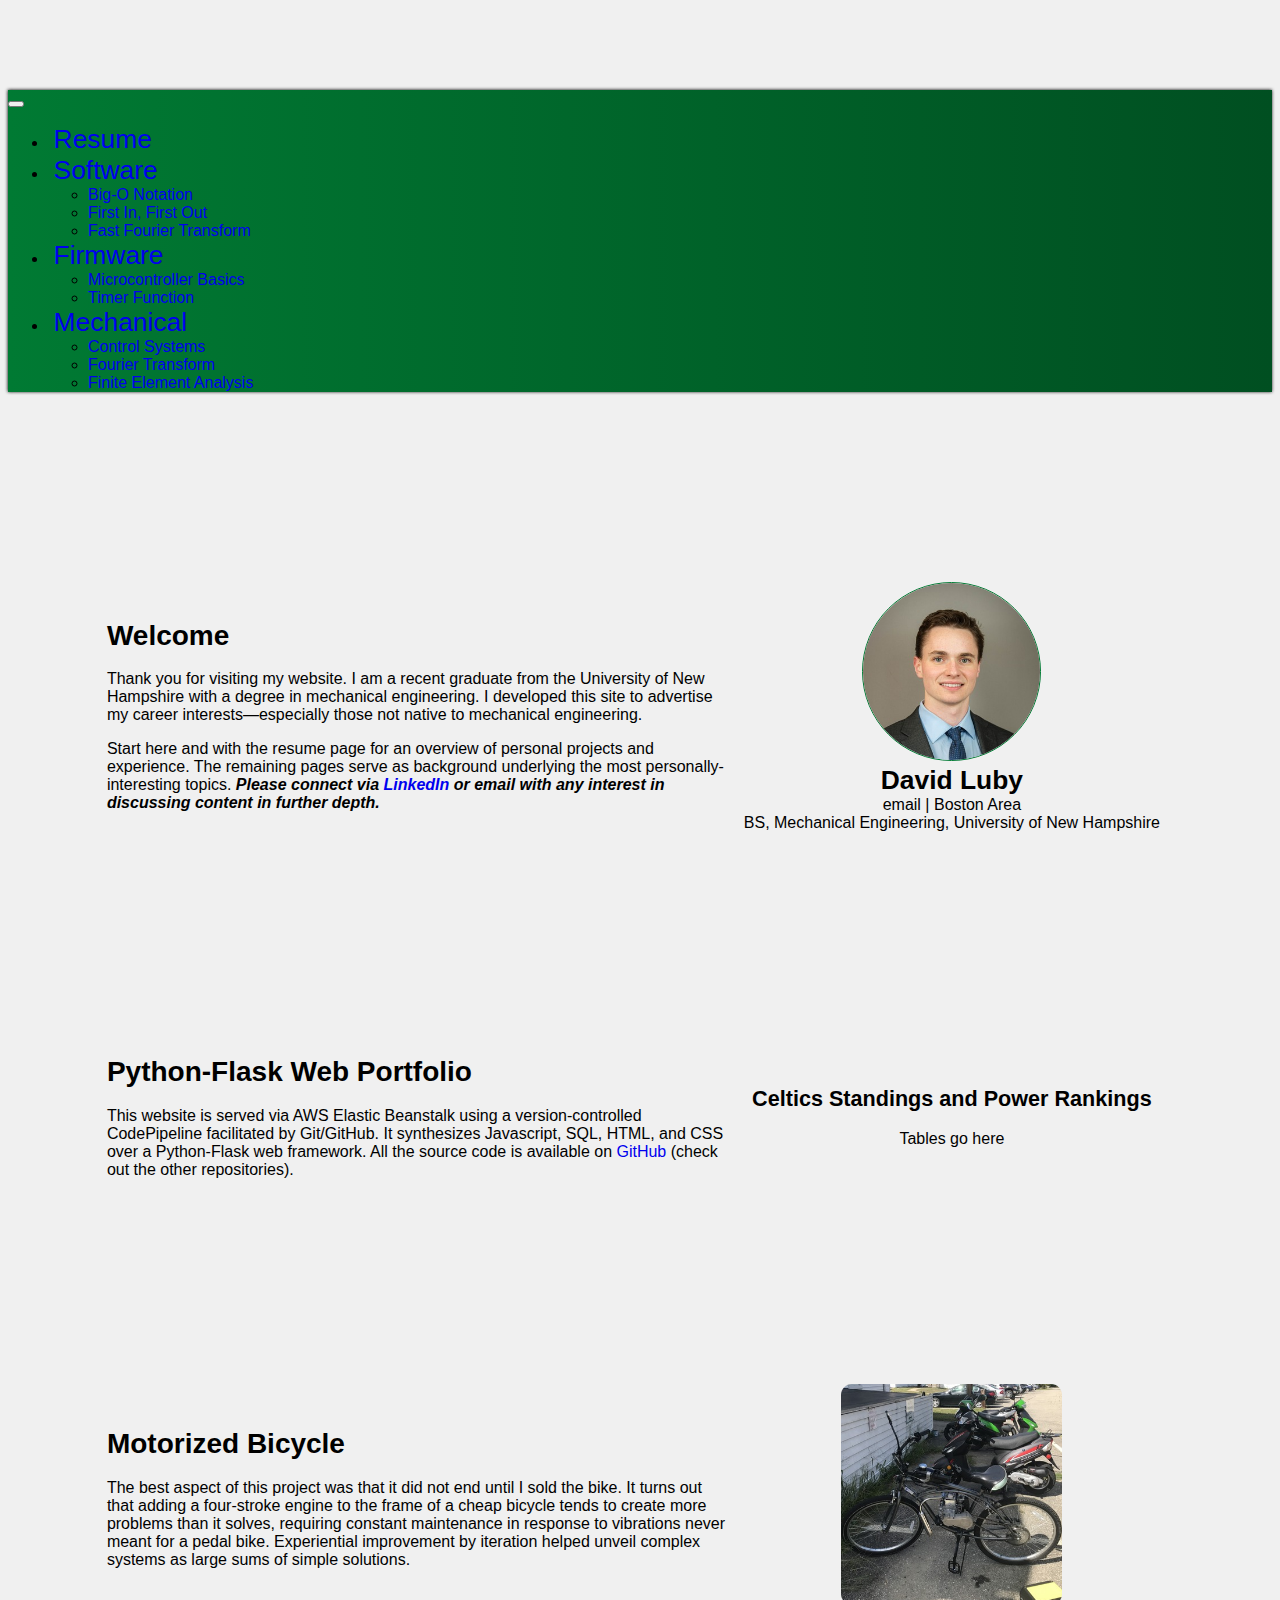
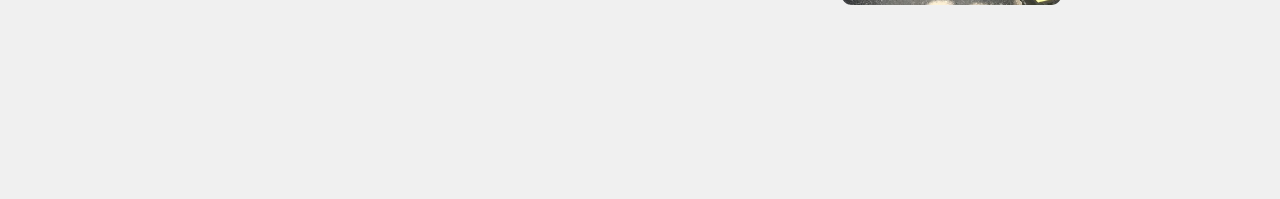
<file: index.html>
<!DOCTYPE html>
<html lang = en>
    <head>
        
        <!--allocating tab title block for each page-->
        <title>
            
   Homepage

        </title>

        <!--charset is like an alphabet-->
        <!--viewport gives instructions on how to handle differnt devices-->
        <meta charset="utf-8">
        <meta name="author" content="David Luby">
        <meta name="description" content="David Luby Portfolio">
        <meta name="viewport" content="width=device-width, initial-scale=1.0 shrink-to-fit=yes">

        <!--global navbar/css/icon links-->
        <link href="https://cdn.jsdelivr.net/npm/bootstrap@5.0.2/dist/css/bootstrap.min.css"
            rel="stylesheet" integrity="sha384-EVSTQN3/azprG1Anm3QDgpJLIm9Nao0Yz1ztcQTwFspd3yD65VohhpuuCOmLASjC"
            crossorigin="anonymous">

        <link rel="stylesheet" href="/static/css/main.css">

        <link rel="icon shortcut" href="/static/images/logo.ico"/>

        
        <!--allocating page-specific head calls-->
        
   <link rel="stylesheet" href="/static/css/home.css">


    </head>
    <body class="container-fluid" id="body-back">

        <!--initialize navbar-->
        <nav class="navbar navbar-expand-sm navbar-dark fixed-top bar pad-strip">

            <!--container for buttons-->
            <div class="container-fluid">
            
                

                <!--hamburger menu for condensed view-->
                <button class="navbar-toggler" type="button" data-bs-toggle="collapse"
                    data-bs-target="#navbarSupportedContent" aria-controls="#navbarSupportedContent"
                    aria-expanded="false" aria-label="Toggle navigation">
                    <span class="navbar-toggler-icon"> </span>
                </button>
                
                <!--home/brand logo-->
                <a class = "navbar-brand logo nav-link active" href="/"></a>
                
                <!--bulk bar-->
                <div class="collapse navbar-collapse" id="navbarSupportedContent">
                    
                    <ul class="navbar-nav me-auto mb-lg-0">

                        <!--resume-->
                        <li class="nav-item">
                            <a class="nav-link active nav-but" aria-current="page" href="/resume.html">
                                Resume
                            </a>
                        </li>

                        <!--software-->
                        <li class="nav-item dropdown">
                            <a class="nav-link active nav-but nav-bar" href="#" role="button"
                                data-bs-toggle="dropdown" aria-expanded="false">
                                Software
                            </a>
                            <ul class="dropdown-menu">
                                <li>
                                    <a class="dropdown-item" href="/big.html">
                                        Big-O Notation
                                    </a>
                                </li>
                                <li>
                                    <a class="dropdown-item" href="/fifo.html">
                                        First In, First Out
                                    </a>
                                </li>
                                <li>
                                    <a class="dropdown-item" href="/fft.html">
                                        Fast Fourier Transform
                                    </a>
                                </li>
                            </ul>
                        </li>

                        <!--firmware-->
                        <li class="nav-item dropdown">
                            <a class="nav-link active nav-but" href="#" role="button"
                                data-bs-toggle="dropdown" aria-expanded="false">
                                Firmware
                            </a>
                            <ul class="dropdown-menu">
                                <li>
                                    <a class="dropdown-item" href="/micro.html">
                                        Microcontroller Basics
                                    </a>
                                </li>
                                <li>
                                    <a class="dropdown-item" href="/timer.html">
                                        Timer Function
                                    </a>
                                </li>
                            </ul>
                        </li>

                        <!--mechanical-->
                        <li class="nav-item dropdown">
                            <a class="nav-link active nav-but" href="#" role="button"
                                data-bs-toggle="dropdown" aria-expanded="false">
                                Mechanical
                            </a>
                            <ul class="dropdown-menu">
                                <li>
                                    <a class="dropdown-item" href="/controls.html">
                                        Control Systems
                                    </a>
                                </li>
                                <li>
                                    <a class="dropdown-item" href="/fourier.html">
                                        Fourier Transform
                                    </a>
                                </li>
                                <li>
                                    <a class="dropdown-item" href="/fea.html">
                                        Finite Element Analysis
                                    </a>
                                </li>
                            </ul>
                        </li>
                    </ul>
                </div>
            </div>
        </nav>

        <!-- Optional JavaScript; choose one of the two! -->
    
        <!-- Option 1: Bootstrap Bundle with Popper -->
        <script src="https://cdn.jsdelivr.net/npm/bootstrap@5.0.2/dist/js/bootstrap.bundle.min.js" integrity="sha384-MrcW6ZMFYlzcLA8Nl+NtUVF0sA7MsXsP1UyJoMp4YLEuNSfAP+JcXn/tWtIaxVXM" crossorigin="anonymous"></script>

        <!-- Option 2: Separate Popper and Bootstrap JS -->
        <!--
        <script src="https://cdn.jsdelivr.net/npm/@popperjs/core@2.9.2/dist/umd/popper.min.js" integrity="sha384-IQsoLXl5PILFhosVNubq5LC7Qb9DXgDA9i+tQ8Zj3iwWAwPtgFTxbJ8NT4GN1R8p" crossorigin="anonymous"></script>
        <script src="https://cdn.jsdelivr.net/npm/bootstrap@5.0.2/dist/js/bootstrap.min.js" integrity="sha384-cVKIPhGWiC2Al4u+LWgxfKTRIcfu0JTxR+EQDz/bgldoEyl4H0zUF0QKbrJ0EcQF" crossorigin="anonymous"></script>
        -->

        <!--opening div for each page-->
        <div class="pages">
            

   <!--welcome-->
   <div class="sb-mar-hom tmid">
      <div class="sb-two ymid tleft">
         <h1>
            Welcome
         </h1>
         <p>
            Thank you for visiting my website. I am a recent graduate from the University of New Hampshire with a degree in mechanical engineering. I developed this
            site to advertise my career interests&#8212;especially those not native to mechanical engineering.
         </p>
         <p>
            Start here and with the resume page for an overview of personal projects and experience. The remaining pages serve as background underlying the most
            personally-interesting topics. <i><b>Please connect via
            <a href="https://linkedin.com/in/david-luby/" class="inline" target="_blank" rel="noopener noreferrer"> LinkedIn</a>
            or email with any interest in discussing content in further depth.</b></i>
         </p>
      </div>
      <!--avatar-->
      <div class="sb-two ymid">
         <div>
            <img src="/static/images/best - crop.jpg" id ="avatar">
         </div>
         <div>
            <h2 class="mar-strip" id="card-top">
               <b>David Luby</b>
            </h2>
            <p class="card-body mar-strip pad-strip">
               email | Boston Area
            </p>
            <p class="mar-strip pad-strip" id="card-body">
               BS, Mechanical Engineering, University of New Hampshire
            </p>
               <a href="https://linkedin.com/in/david-luby/" class="d-inline-block align-middle card-body" id="logo-linked" target="_blank" rel="noopener noreferrer"></a>
               <a href="https://github.com/davidluby" class="d-inline-block align-middle card-body" id="logo-github" target="_blank" rel="noopener noreferrer"></a>
            </p>            
         </div>
      </div>
   </div>



   <!--flask-->
   <div class="sb-mar-hom tmid">
      <div class="sb-two ymid tleft">
         <h1>
            Python-Flask Web Portfolio
         </h1>
         <p>
            This website is served via AWS Elastic Beanstalk using a version-controlled CodePipeline facilitated by Git/GitHub. It synthesizes
            Javascript, SQL, HTML, and CSS over a Python-Flask web framework. All the source code is available on
            <a href="https://github.com/davidluby/website" class="inline" target="_blank" rel="noopener noreferrer"> GitHub</a> 
            (check out the other repositories).
         </p>
      </div>
      <div class="sb-two ymid">
         <h2>
            Celtics Standings and Power Rankings
         </h2>
         <p>
            Tables go here
         </p>
      </div>
   </div>




   <!--bike-->
   <div class="sb-mar-hom tmid">
      <div class="sb-two ymid tleft">
         <h1>
            Motorized Bicycle
         </h1>
         <p>
            The best aspect of this project was that it did not end until I
            sold the bike. It turns out that adding a four-stroke engine to
            the frame of a cheap bicycle tends to create more problems than it
            solves, requiring constant maintenance in response to vibrations
            never meant for a pedal bike. Experiential improvement by
            iteration helped unveil complex systems as large sums of simple
            solutions.
         </p>
      </div>
      <div class="sb-two ymid tmid">
         <div>
            <img src="/static/images/bike.jpg"id ="bike">
         </div>
      </div>
   </div>


        </div>
    </body>
</html>
</file>
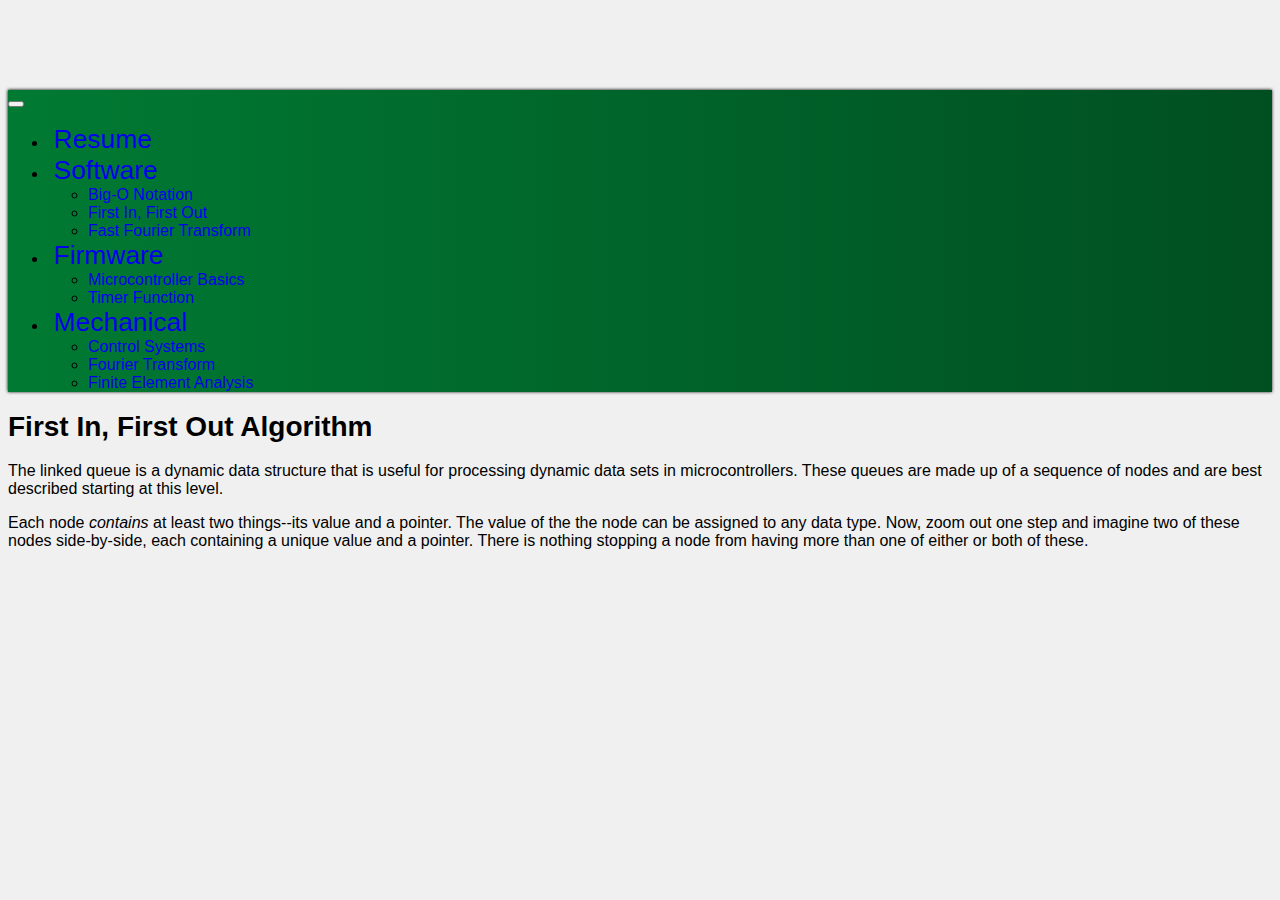
<file: fifo.html>
<!DOCTYPE html>
<html lang = en>
    <head>
        
        <!--allocating tab title block for each page-->
        <title>
            
   FIFO Algorithm

        </title>

        <!--charset is like an alphabet-->
        <!--viewport gives instructions on how to handle differnt devices-->
        <meta charset="utf-8">
        <meta name="author" content="David Luby">
        <meta name="description" content="David Luby Portfolio">
        <meta name="viewport" content="width=device-width, initial-scale=1.0 shrink-to-fit=yes">

        <!--global navbar/css/icon links-->
        <link href="https://cdn.jsdelivr.net/npm/bootstrap@5.0.2/dist/css/bootstrap.min.css"
            rel="stylesheet" integrity="sha384-EVSTQN3/azprG1Anm3QDgpJLIm9Nao0Yz1ztcQTwFspd3yD65VohhpuuCOmLASjC"
            crossorigin="anonymous">

        <link rel="stylesheet" href="/static/css/main.css">

        <link rel="icon shortcut" href="/static/images/logo.ico"/>

        
        <!--allocating page-specific head calls-->
        



    </head>
    <body class="container-fluid" id="body-back">

        <!--initialize navbar-->
        <nav class="navbar navbar-expand-sm navbar-dark fixed-top bar pad-strip">

            <!--container for buttons-->
            <div class="container-fluid">
            
                

                <!--hamburger menu for condensed view-->
                <button class="navbar-toggler" type="button" data-bs-toggle="collapse"
                    data-bs-target="#navbarSupportedContent" aria-controls="#navbarSupportedContent"
                    aria-expanded="false" aria-label="Toggle navigation">
                    <span class="navbar-toggler-icon"> </span>
                </button>
                
                <!--home/brand logo-->
                <a class = "navbar-brand logo nav-link active" href="/"></a>
                
                <!--bulk bar-->
                <div class="collapse navbar-collapse" id="navbarSupportedContent">
                    
                    <ul class="navbar-nav me-auto mb-lg-0">

                        <!--resume-->
                        <li class="nav-item">
                            <a class="nav-link active nav-but" aria-current="page" href="/resume.html">
                                Resume
                            </a>
                        </li>

                        <!--software-->
                        <li class="nav-item dropdown">
                            <a class="nav-link active nav-but nav-bar" href="#" role="button"
                                data-bs-toggle="dropdown" aria-expanded="false">
                                Software
                            </a>
                            <ul class="dropdown-menu">
                                <li>
                                    <a class="dropdown-item" href="/big.html">
                                        Big-O Notation
                                    </a>
                                </li>
                                <li>
                                    <a class="dropdown-item" href="/fifo.html">
                                        First In, First Out
                                    </a>
                                </li>
                                <li>
                                    <a class="dropdown-item" href="/fft.html">
                                        Fast Fourier Transform
                                    </a>
                                </li>
                            </ul>
                        </li>

                        <!--firmware-->
                        <li class="nav-item dropdown">
                            <a class="nav-link active nav-but" href="#" role="button"
                                data-bs-toggle="dropdown" aria-expanded="false">
                                Firmware
                            </a>
                            <ul class="dropdown-menu">
                                <li>
                                    <a class="dropdown-item" href="/micro.html">
                                        Microcontroller Basics
                                    </a>
                                </li>
                                <li>
                                    <a class="dropdown-item" href="/timer.html">
                                        Timer Function
                                    </a>
                                </li>
                            </ul>
                        </li>

                        <!--mechanical-->
                        <li class="nav-item dropdown">
                            <a class="nav-link active nav-but" href="#" role="button"
                                data-bs-toggle="dropdown" aria-expanded="false">
                                Mechanical
                            </a>
                            <ul class="dropdown-menu">
                                <li>
                                    <a class="dropdown-item" href="/controls.html">
                                        Control Systems
                                    </a>
                                </li>
                                <li>
                                    <a class="dropdown-item" href="/fourier.html">
                                        Fourier Transform
                                    </a>
                                </li>
                                <li>
                                    <a class="dropdown-item" href="/fea.html">
                                        Finite Element Analysis
                                    </a>
                                </li>
                            </ul>
                        </li>
                    </ul>
                </div>
            </div>
        </nav>

        <!-- Optional JavaScript; choose one of the two! -->
    
        <!-- Option 1: Bootstrap Bundle with Popper -->
        <script src="https://cdn.jsdelivr.net/npm/bootstrap@5.0.2/dist/js/bootstrap.bundle.min.js" integrity="sha384-MrcW6ZMFYlzcLA8Nl+NtUVF0sA7MsXsP1UyJoMp4YLEuNSfAP+JcXn/tWtIaxVXM" crossorigin="anonymous"></script>

        <!-- Option 2: Separate Popper and Bootstrap JS -->
        <!--
        <script src="https://cdn.jsdelivr.net/npm/@popperjs/core@2.9.2/dist/umd/popper.min.js" integrity="sha384-IQsoLXl5PILFhosVNubq5LC7Qb9DXgDA9i+tQ8Zj3iwWAwPtgFTxbJ8NT4GN1R8p" crossorigin="anonymous"></script>
        <script src="https://cdn.jsdelivr.net/npm/bootstrap@5.0.2/dist/js/bootstrap.min.js" integrity="sha384-cVKIPhGWiC2Al4u+LWgxfKTRIcfu0JTxR+EQDz/bgldoEyl4H0zUF0QKbrJ0EcQF" crossorigin="anonymous"></script>
        -->

        <!--opening div for each page-->
        <div class="pages">
            
    <div>
        <h1>
            First In, First Out Algorithm
        </h1>
        <p>
            The linked queue is a dynamic data structure that is useful for processing dynamic data sets in microcontrollers. These queues are made up of a
            sequence of nodes and are best described starting at this level.
        </p>
        <p>
            Each node <i>contains</i> at least two things--its value and a pointer. The value of the the node can be assigned to any data type. Now, zoom out
            one step and imagine two of these nodes side-by-side, each containing a unique value and a pointer. 

            There is nothing stopping a node from having more than one of either or both of
            these.
        </p>
    </div>


        </div>
    </body>
</html>
</file>
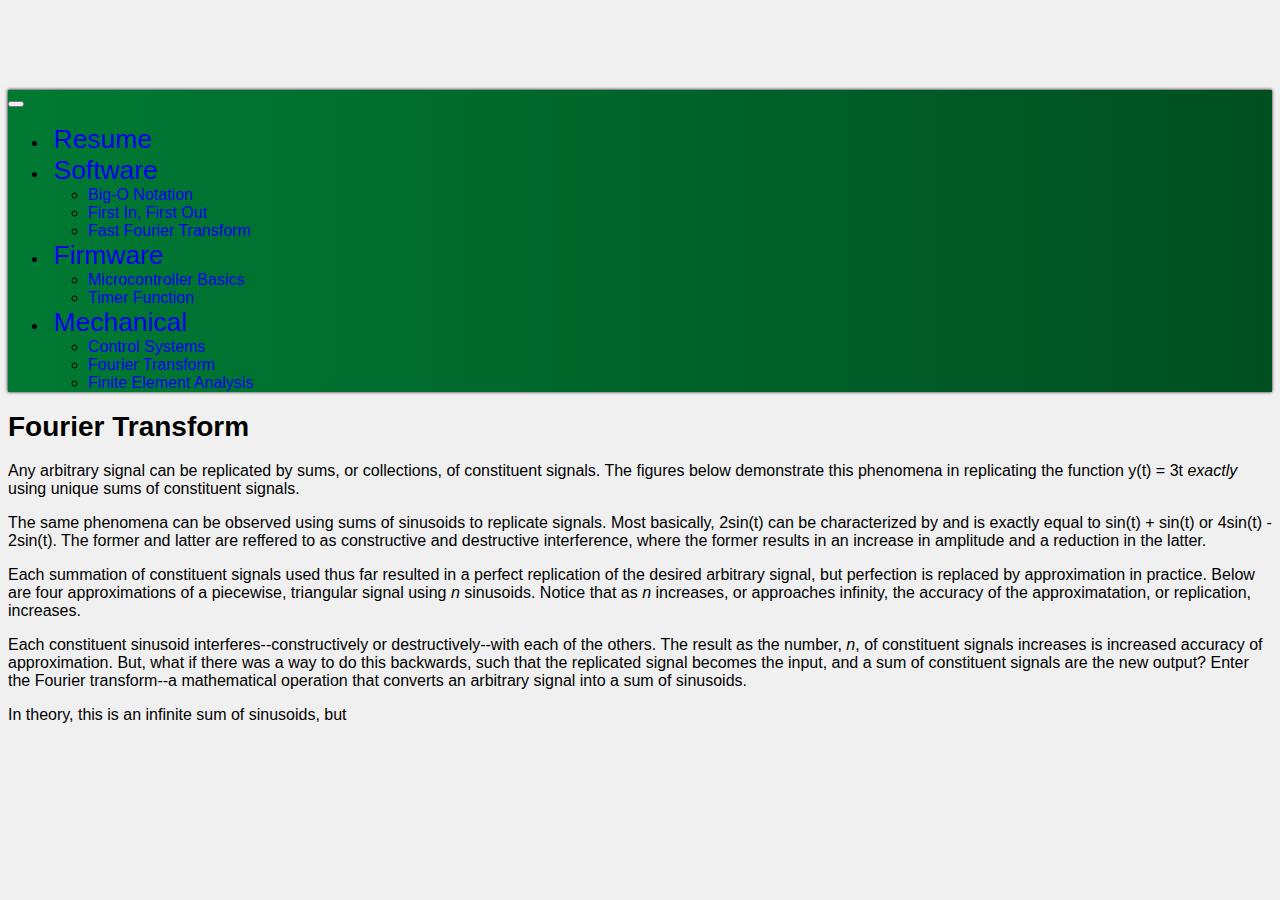
<file: fourier.html>
<!DOCTYPE html>
<html lang = en>
    <head>
        
        <!--allocating tab title block for each page-->
        <title>
            
   Fourier Transform

        </title>

        <!--charset is like an alphabet-->
        <!--viewport gives instructions on how to handle differnt devices-->
        <meta charset="utf-8">
        <meta name="author" content="David Luby">
        <meta name="description" content="David Luby Portfolio">
        <meta name="viewport" content="width=device-width, initial-scale=1.0 shrink-to-fit=yes">

        <!--global navbar/css/icon links-->
        <link href="https://cdn.jsdelivr.net/npm/bootstrap@5.0.2/dist/css/bootstrap.min.css"
            rel="stylesheet" integrity="sha384-EVSTQN3/azprG1Anm3QDgpJLIm9Nao0Yz1ztcQTwFspd3yD65VohhpuuCOmLASjC"
            crossorigin="anonymous">

        <link rel="stylesheet" href="/static/css/main.css">

        <link rel="icon shortcut" href="/static/images/logo.ico"/>

        
        <!--allocating page-specific head calls-->
        



    </head>
    <body class="container-fluid" id="body-back">

        <!--initialize navbar-->
        <nav class="navbar navbar-expand-sm navbar-dark fixed-top bar pad-strip">

            <!--container for buttons-->
            <div class="container-fluid">
            
                

                <!--hamburger menu for condensed view-->
                <button class="navbar-toggler" type="button" data-bs-toggle="collapse"
                    data-bs-target="#navbarSupportedContent" aria-controls="#navbarSupportedContent"
                    aria-expanded="false" aria-label="Toggle navigation">
                    <span class="navbar-toggler-icon"> </span>
                </button>
                
                <!--home/brand logo-->
                <a class = "navbar-brand logo nav-link active" href="/"></a>
                
                <!--bulk bar-->
                <div class="collapse navbar-collapse" id="navbarSupportedContent">
                    
                    <ul class="navbar-nav me-auto mb-lg-0">

                        <!--resume-->
                        <li class="nav-item">
                            <a class="nav-link active nav-but" aria-current="page" href="/resume.html">
                                Resume
                            </a>
                        </li>

                        <!--software-->
                        <li class="nav-item dropdown">
                            <a class="nav-link active nav-but nav-bar" href="#" role="button"
                                data-bs-toggle="dropdown" aria-expanded="false">
                                Software
                            </a>
                            <ul class="dropdown-menu">
                                <li>
                                    <a class="dropdown-item" href="/big.html">
                                        Big-O Notation
                                    </a>
                                </li>
                                <li>
                                    <a class="dropdown-item" href="/fifo.html">
                                        First In, First Out
                                    </a>
                                </li>
                                <li>
                                    <a class="dropdown-item" href="/fft.html">
                                        Fast Fourier Transform
                                    </a>
                                </li>
                            </ul>
                        </li>

                        <!--firmware-->
                        <li class="nav-item dropdown">
                            <a class="nav-link active nav-but" href="#" role="button"
                                data-bs-toggle="dropdown" aria-expanded="false">
                                Firmware
                            </a>
                            <ul class="dropdown-menu">
                                <li>
                                    <a class="dropdown-item" href="/micro.html">
                                        Microcontroller Basics
                                    </a>
                                </li>
                                <li>
                                    <a class="dropdown-item" href="/timer.html">
                                        Timer Function
                                    </a>
                                </li>
                            </ul>
                        </li>

                        <!--mechanical-->
                        <li class="nav-item dropdown">
                            <a class="nav-link active nav-but" href="#" role="button"
                                data-bs-toggle="dropdown" aria-expanded="false">
                                Mechanical
                            </a>
                            <ul class="dropdown-menu">
                                <li>
                                    <a class="dropdown-item" href="/controls.html">
                                        Control Systems
                                    </a>
                                </li>
                                <li>
                                    <a class="dropdown-item" href="/fourier.html">
                                        Fourier Transform
                                    </a>
                                </li>
                                <li>
                                    <a class="dropdown-item" href="/fea.html">
                                        Finite Element Analysis
                                    </a>
                                </li>
                            </ul>
                        </li>
                    </ul>
                </div>
            </div>
        </nav>

        <!-- Optional JavaScript; choose one of the two! -->
    
        <!-- Option 1: Bootstrap Bundle with Popper -->
        <script src="https://cdn.jsdelivr.net/npm/bootstrap@5.0.2/dist/js/bootstrap.bundle.min.js" integrity="sha384-MrcW6ZMFYlzcLA8Nl+NtUVF0sA7MsXsP1UyJoMp4YLEuNSfAP+JcXn/tWtIaxVXM" crossorigin="anonymous"></script>

        <!-- Option 2: Separate Popper and Bootstrap JS -->
        <!--
        <script src="https://cdn.jsdelivr.net/npm/@popperjs/core@2.9.2/dist/umd/popper.min.js" integrity="sha384-IQsoLXl5PILFhosVNubq5LC7Qb9DXgDA9i+tQ8Zj3iwWAwPtgFTxbJ8NT4GN1R8p" crossorigin="anonymous"></script>
        <script src="https://cdn.jsdelivr.net/npm/bootstrap@5.0.2/dist/js/bootstrap.min.js" integrity="sha384-cVKIPhGWiC2Al4u+LWgxfKTRIcfu0JTxR+EQDz/bgldoEyl4H0zUF0QKbrJ0EcQF" crossorigin="anonymous"></script>
        -->

        <!--opening div for each page-->
        <div class="pages">
            
    <div>
        <h1>
            Fourier Transform
        </h1>
            <p>
                Any arbitrary signal can be replicated by sums, or collections, of constituent signals. The figures below demonstrate this phenomena in replicating the function
                y(t) = 3t <i>exactly</i> using unique sums of constituent signals.
            </p>
            <p>
                The same phenomena can be observed using sums of sinusoids to replicate signals. Most basically, 2sin(t) can be characterized by and is exactly equal to sin(t) + sin(t) or
                4sin(t) - 2sin(t). The former and latter are reffered to as constructive and destructive interference, where the former results in an increase in amplitude and a reduction
                in the latter.
            </p>
            <p>
                Each summation of constituent signals used thus far resulted in a perfect replication of the desired arbitrary signal, but perfection is replaced by approximation in
                practice. Below are four approximations of a piecewise, triangular signal using <i>n</i> sinusoids. Notice that as <i>n</i> increases, or approaches infinity, the accuracy
                of the approximatation, or replication, increases.
            </p>
            <p>
                Each constituent sinusoid interferes--constructively or destructively--with each of the others. The result as the number, <i>n</i>, of constituent signals increases
                is increased accuracy of approximation. But, what if there was a way to do this backwards, such that the replicated signal becomes the input, and a sum of constituent
                signals are the new output? Enter the Fourier transform--a mathematical operation that converts an arbitrary signal into a sum of sinusoids.
            </p>
            <p>
                In theory, this is an infinite sum of sinusoids, but 
            </p>
    </div>


        </div>
    </body>
</html>
</file>
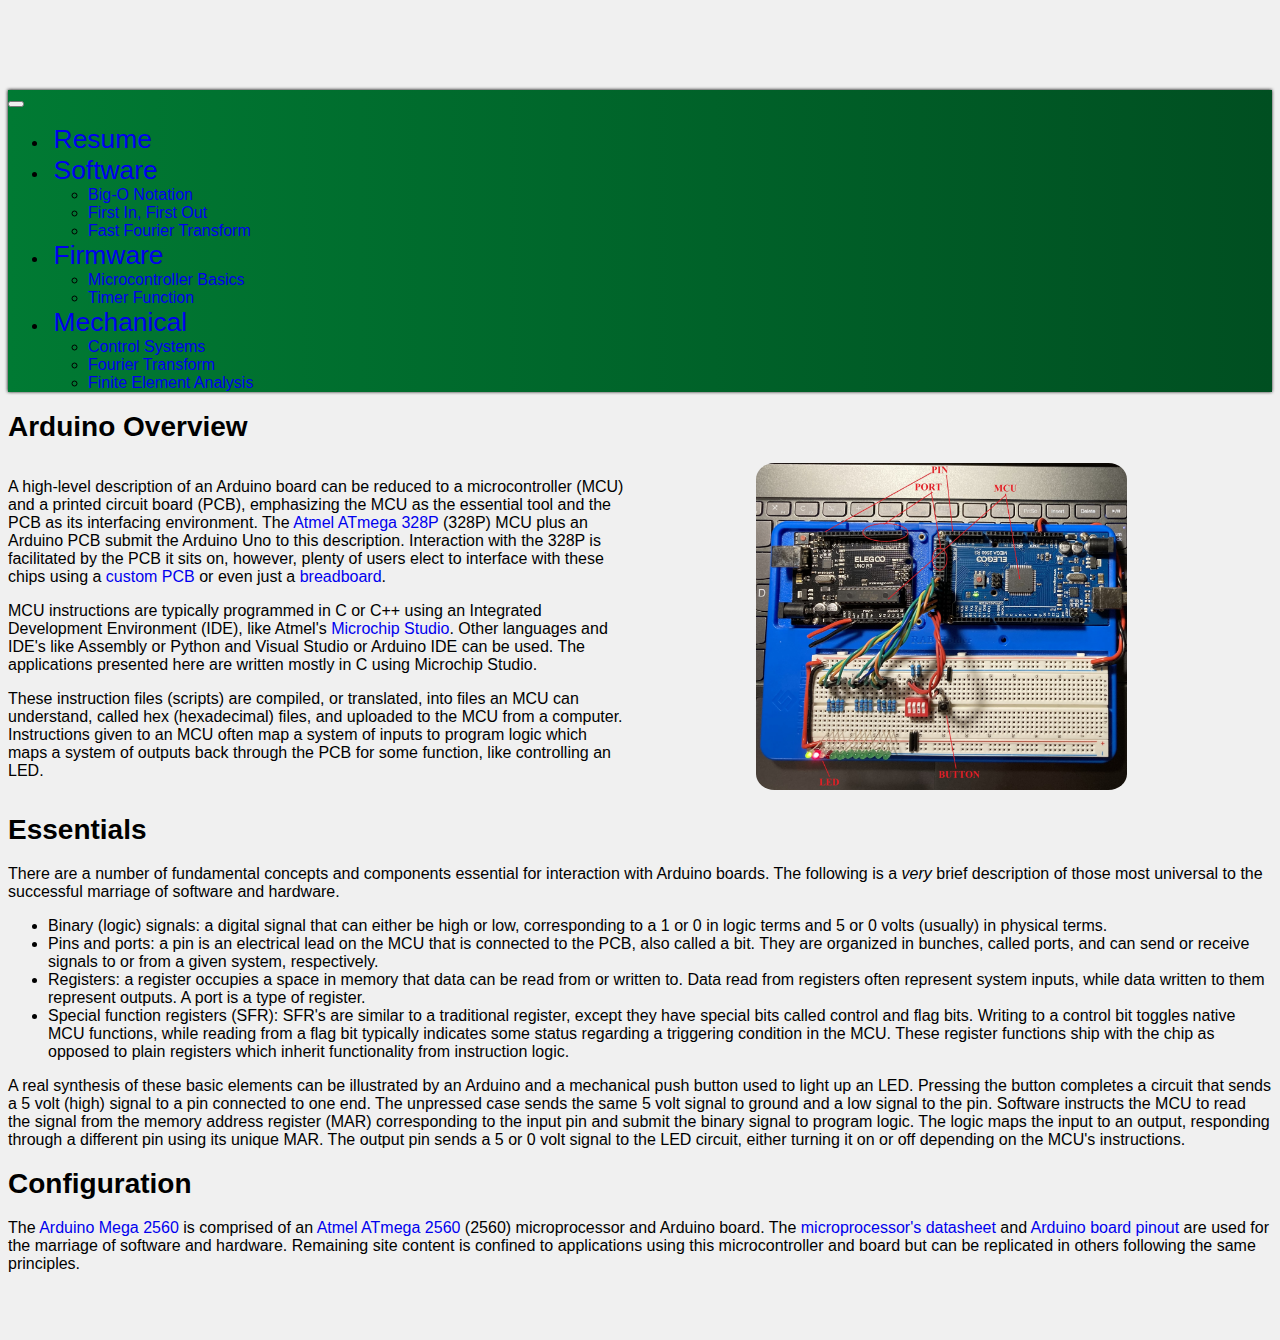
<file: micro.html>
<!DOCTYPE html>
<html lang = en>
    <head>
        
        <!--allocating tab title block for each page-->
        <title>
            
   Microcontrollers

        </title>

        <!--charset is like an alphabet-->
        <!--viewport gives instructions on how to handle differnt devices-->
        <meta charset="utf-8">
        <meta name="author" content="David Luby">
        <meta name="description" content="David Luby Portfolio">
        <meta name="viewport" content="width=device-width, initial-scale=1.0 shrink-to-fit=yes">

        <!--global navbar/css/icon links-->
        <link href="https://cdn.jsdelivr.net/npm/bootstrap@5.0.2/dist/css/bootstrap.min.css"
            rel="stylesheet" integrity="sha384-EVSTQN3/azprG1Anm3QDgpJLIm9Nao0Yz1ztcQTwFspd3yD65VohhpuuCOmLASjC"
            crossorigin="anonymous">

        <link rel="stylesheet" href="/static/css/main.css">

        <link rel="icon shortcut" href="/static/images/logo.ico"/>

        
        <!--allocating page-specific head calls-->
        
    <link rel="stylesheet" href="/static/css/micro.css">


    </head>
    <body class="container-fluid" id="body-back">

        <!--initialize navbar-->
        <nav class="navbar navbar-expand-sm navbar-dark fixed-top bar pad-strip">

            <!--container for buttons-->
            <div class="container-fluid">
            
                

                <!--hamburger menu for condensed view-->
                <button class="navbar-toggler" type="button" data-bs-toggle="collapse"
                    data-bs-target="#navbarSupportedContent" aria-controls="#navbarSupportedContent"
                    aria-expanded="false" aria-label="Toggle navigation">
                    <span class="navbar-toggler-icon"> </span>
                </button>
                
                <!--home/brand logo-->
                <a class = "navbar-brand logo nav-link active" href="/"></a>
                
                <!--bulk bar-->
                <div class="collapse navbar-collapse" id="navbarSupportedContent">
                    
                    <ul class="navbar-nav me-auto mb-lg-0">

                        <!--resume-->
                        <li class="nav-item">
                            <a class="nav-link active nav-but" aria-current="page" href="/resume.html">
                                Resume
                            </a>
                        </li>

                        <!--software-->
                        <li class="nav-item dropdown">
                            <a class="nav-link active nav-but nav-bar" href="#" role="button"
                                data-bs-toggle="dropdown" aria-expanded="false">
                                Software
                            </a>
                            <ul class="dropdown-menu">
                                <li>
                                    <a class="dropdown-item" href="/big.html">
                                        Big-O Notation
                                    </a>
                                </li>
                                <li>
                                    <a class="dropdown-item" href="/fifo.html">
                                        First In, First Out
                                    </a>
                                </li>
                                <li>
                                    <a class="dropdown-item" href="/fft.html">
                                        Fast Fourier Transform
                                    </a>
                                </li>
                            </ul>
                        </li>

                        <!--firmware-->
                        <li class="nav-item dropdown">
                            <a class="nav-link active nav-but" href="#" role="button"
                                data-bs-toggle="dropdown" aria-expanded="false">
                                Firmware
                            </a>
                            <ul class="dropdown-menu">
                                <li>
                                    <a class="dropdown-item" href="/micro.html">
                                        Microcontroller Basics
                                    </a>
                                </li>
                                <li>
                                    <a class="dropdown-item" href="/timer.html">
                                        Timer Function
                                    </a>
                                </li>
                            </ul>
                        </li>

                        <!--mechanical-->
                        <li class="nav-item dropdown">
                            <a class="nav-link active nav-but" href="#" role="button"
                                data-bs-toggle="dropdown" aria-expanded="false">
                                Mechanical
                            </a>
                            <ul class="dropdown-menu">
                                <li>
                                    <a class="dropdown-item" href="/controls.html">
                                        Control Systems
                                    </a>
                                </li>
                                <li>
                                    <a class="dropdown-item" href="/fourier.html">
                                        Fourier Transform
                                    </a>
                                </li>
                                <li>
                                    <a class="dropdown-item" href="/fea.html">
                                        Finite Element Analysis
                                    </a>
                                </li>
                            </ul>
                        </li>
                    </ul>
                </div>
            </div>
        </nav>

        <!-- Optional JavaScript; choose one of the two! -->
    
        <!-- Option 1: Bootstrap Bundle with Popper -->
        <script src="https://cdn.jsdelivr.net/npm/bootstrap@5.0.2/dist/js/bootstrap.bundle.min.js" integrity="sha384-MrcW6ZMFYlzcLA8Nl+NtUVF0sA7MsXsP1UyJoMp4YLEuNSfAP+JcXn/tWtIaxVXM" crossorigin="anonymous"></script>

        <!-- Option 2: Separate Popper and Bootstrap JS -->
        <!--
        <script src="https://cdn.jsdelivr.net/npm/@popperjs/core@2.9.2/dist/umd/popper.min.js" integrity="sha384-IQsoLXl5PILFhosVNubq5LC7Qb9DXgDA9i+tQ8Zj3iwWAwPtgFTxbJ8NT4GN1R8p" crossorigin="anonymous"></script>
        <script src="https://cdn.jsdelivr.net/npm/bootstrap@5.0.2/dist/js/bootstrap.min.js" integrity="sha384-cVKIPhGWiC2Al4u+LWgxfKTRIcfu0JTxR+EQDz/bgldoEyl4H0zUF0QKbrJ0EcQF" crossorigin="anonymous"></script>
        -->

        <!--opening div for each page-->
        <div class="pages">
            
    <div>
        <!--overview-->
        <div class="tleft">
            <h1 class="tleft">
                Arduino Overview
            </h1>
            <div class="sb-two ymid">
                <p>
                A high-level description of an Arduino board can be reduced to
                a microcontroller (MCU) and a printed circuit board (PCB),
                emphasizing the MCU as the essential tool and the PCB as its
                interfacing environment. The
                <a href = "https://www.microchip.com/en-us/product/ATmega328P" class="inline"
                    target="_blank" rel="noopener noreferrer">Atmel ATmega 328P</a>
                (328P) MCU plus an Arduino PCB submit the Arduino Uno to this
                description. Interaction with the 328P is facilitated by the
                PCB it sits on, however, plenty of users elect to interface
                with these chips using a
                <a href = "https://www.youtube.com/watch?v=nRrva24zqXY&ab_channel=BeingEngineers"
                    class="inline" target="_blank" rel="noopener noreferrer">custom PCB</a> or even just a
                    <a href = "https://www.youtube.com/watch?v=YXtj6nh_8dA&ab_channel=0033mer"
                        class="inline" target="_blank" rel="noopener noreferrer">breadboard</a>. 
                </p>
                <p>
                    MCU instructions are typically programmed in C or C++ using an
                    Integrated Development Environment (IDE), like Atmel's
                    <a href = "https://www.youtube.com/watch?v=nRrva24zqXY&ab_channel=BeingEngineers"
                        class="inline" target="_blank" rel="noopener noreferrer">Microchip Studio</a>.
                    Other languages and IDE's like Assembly or Python and
                    Visual Studio or Arduino IDE can be used. The
                    applications presented here are written mostly in C using
                    Microchip Studio.
                </p>
                <p>
                    These instruction files (scripts) are compiled, or translated,
                    into files an MCU can understand, called hex (hexadecimal)
                    files, and uploaded to the MCU from a computer. Instructions
                    given to an MCU often map a system of inputs to program logic
                    which maps a system of outputs back through the PCB for some
                    function, like controlling an LED.
                </p>
            </div>
            <div class="sb-two ymid tmid">
                <img src="/static/images/arduino.jpg" id="arduino">
            </div>
        </div>


        <!--essentials-->
        <div>
            <h1>
                Essentials
            </h1>
            <p>
                There are a number of fundamental concepts and components
                essential for interaction with Arduino boards. The following
                is a <i>very</i> brief description of those most universal to
                the successful marriage of software and hardware.
            </p>
            <ul>
                <li>
                    Binary (logic) signals: a digital signal that can either
                    be high or low, corresponding to a 1 or 0 in logic terms
                    and 5 or 0 volts (usually) in physical terms.
                </li>
                <li>
                    Pins and ports: a pin is an electrical lead on the MCU
                    that is connected to the PCB, also called a bit. They are
                    organized in bunches, called ports, and can send or
                    receive signals to or from a given system, respectively.
                </li>
                <li>
                    Registers: a register occupies a space in memory that data
                    can be read from or written to. Data read from registers
                    often represent system inputs, while data written to them
                    represent outputs. A port is a type of register.
                </li>
                <li>
                    Special function registers (SFR): SFR's are similar to a
                    traditional register, except they have special bits called
                    control and flag bits. Writing to a control bit toggles
                    native MCU functions, while reading from a flag bit
                    typically indicates some status regarding a triggering
                    condition in the MCU. These register functions ship with
                    the chip as opposed to plain registers which inherit
                    functionality from instruction logic.
                </li>
            </ul>
            <p>
                A real synthesis of these basic elements can be illustrated
                by an Arduino and a mechanical push button used to light up an
                LED. Pressing the button completes a circuit that sends a 5
                volt (high) signal to a pin connected to one end. The
                unpressed case sends the same 5 volt signal to ground and a
                low signal to the pin. Software instructs the MCU to read the
                signal from the memory address register (MAR) corresponding to
                the input pin and submit the binary signal to program logic.
                The logic maps the input to an output, responding through a
                different pin using its unique MAR. The output pin sends
                a 5 or 0 volt signal to the LED circuit, either turning it on
                or off depending on the MCU's instructions.
            </p>
        </div>

        
        <!--configuration-->
        <div>
            <h1>
                Configuration
            </h1>
                <p>
                    The 
                    <a href = "https://store.arduino.cc/products/arduino-mega-2560-rev3" class="inline"
                    target="_blank" rel="noopener noreferrer">Arduino Mega 2560</a> is comprised of an
                    <a href = "https://www.microchip.com/en-us/product/ATMEGA2560" class="inline"
                        target="_blank" rel="noopener noreferrer">Atmel ATmega 2560</a> (2560)
                    microprocessor and Arduino board. The
                    <a href = "https://ww1.microchip.com/downloads/aemDocuments/documents/OTH/ProductDocuments/DataSheets/ATmega640-1280-1281-2560-2561-Datasheet-DS40002211A.pdf"
                        class="inline" target="_blank" rel="noopener noreferrer">microprocessor's
                        datasheet</a> and
                    <a href = "https://www.electronicshub.org/wp-content/uploads/2021/01/Arduino-Mega-Pinout.jpg"
                        class="inline" target="_blank" rel="noopener noreferrer"> Arduino board pinout</a> are
                    used for the marriage of software and hardware. Remaining
                    site content is confined to applications using this
                    microcontroller and board but can be replicated in others
                    following the same principles.
                </p>
        </div>
    </div>


        </div>
    </body>
</html>
</file>
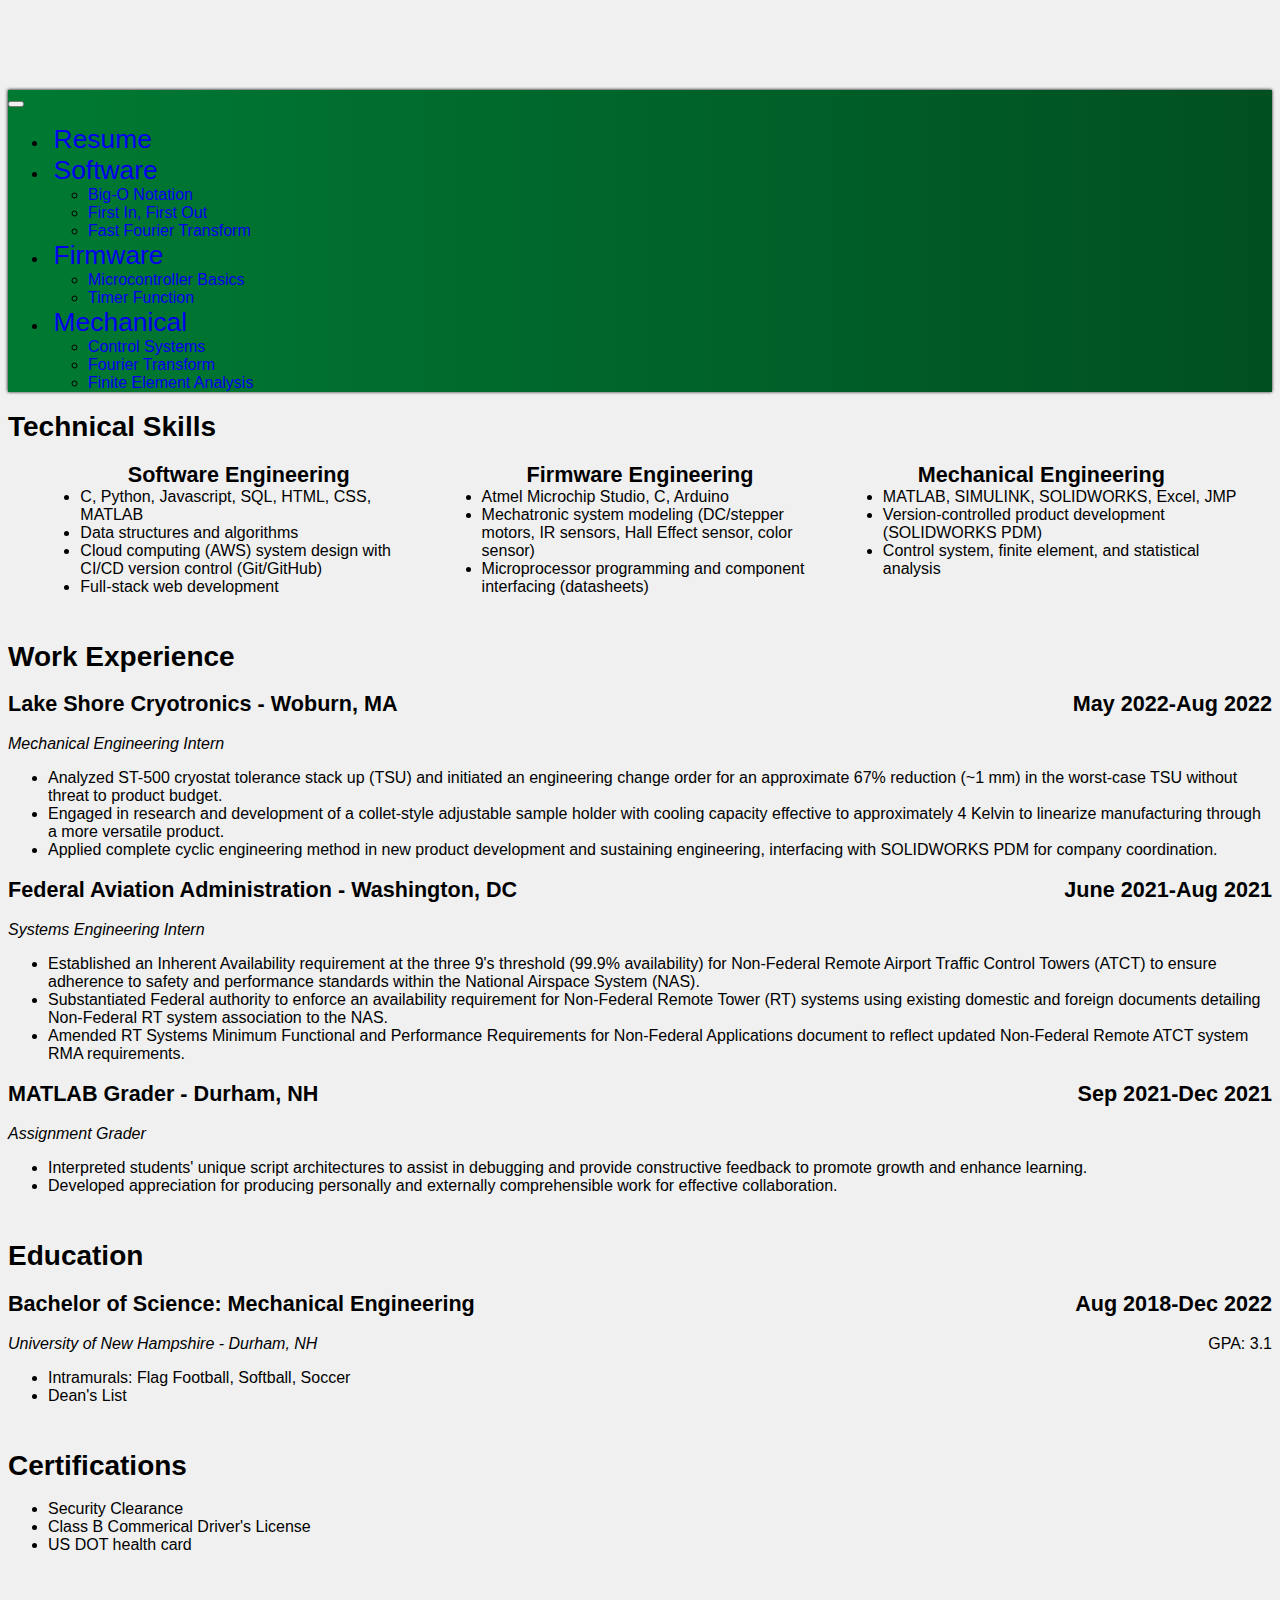
<file: resume.html>
<!DOCTYPE html>
<html lang = en>
    <head>
        
        <!--allocating tab title block for each page-->
        <title>
            
   Resume

        </title>

        <!--charset is like an alphabet-->
        <!--viewport gives instructions on how to handle differnt devices-->
        <meta charset="utf-8">
        <meta name="author" content="David Luby">
        <meta name="description" content="David Luby Portfolio">
        <meta name="viewport" content="width=device-width, initial-scale=1.0 shrink-to-fit=yes">

        <!--global navbar/css/icon links-->
        <link href="https://cdn.jsdelivr.net/npm/bootstrap@5.0.2/dist/css/bootstrap.min.css"
            rel="stylesheet" integrity="sha384-EVSTQN3/azprG1Anm3QDgpJLIm9Nao0Yz1ztcQTwFspd3yD65VohhpuuCOmLASjC"
            crossorigin="anonymous">

        <link rel="stylesheet" href="/static/css/main.css">

        <link rel="icon shortcut" href="/static/images/logo.ico"/>

        
        <!--allocating page-specific head calls-->
        
    <link rel="stylesheet" href="/static/css/resume.css">


    </head>
    <body class="container-fluid" id="body-back">

        <!--initialize navbar-->
        <nav class="navbar navbar-expand-sm navbar-dark fixed-top bar pad-strip">

            <!--container for buttons-->
            <div class="container-fluid">
            
                

                <!--hamburger menu for condensed view-->
                <button class="navbar-toggler" type="button" data-bs-toggle="collapse"
                    data-bs-target="#navbarSupportedContent" aria-controls="#navbarSupportedContent"
                    aria-expanded="false" aria-label="Toggle navigation">
                    <span class="navbar-toggler-icon"> </span>
                </button>
                
                <!--home/brand logo-->
                <a class = "navbar-brand logo nav-link active" href="/"></a>
                
                <!--bulk bar-->
                <div class="collapse navbar-collapse" id="navbarSupportedContent">
                    
                    <ul class="navbar-nav me-auto mb-lg-0">

                        <!--resume-->
                        <li class="nav-item">
                            <a class="nav-link active nav-but" aria-current="page" href="/resume.html">
                                Resume
                            </a>
                        </li>

                        <!--software-->
                        <li class="nav-item dropdown">
                            <a class="nav-link active nav-but nav-bar" href="#" role="button"
                                data-bs-toggle="dropdown" aria-expanded="false">
                                Software
                            </a>
                            <ul class="dropdown-menu">
                                <li>
                                    <a class="dropdown-item" href="/big.html">
                                        Big-O Notation
                                    </a>
                                </li>
                                <li>
                                    <a class="dropdown-item" href="/fifo.html">
                                        First In, First Out
                                    </a>
                                </li>
                                <li>
                                    <a class="dropdown-item" href="/fft.html">
                                        Fast Fourier Transform
                                    </a>
                                </li>
                            </ul>
                        </li>

                        <!--firmware-->
                        <li class="nav-item dropdown">
                            <a class="nav-link active nav-but" href="#" role="button"
                                data-bs-toggle="dropdown" aria-expanded="false">
                                Firmware
                            </a>
                            <ul class="dropdown-menu">
                                <li>
                                    <a class="dropdown-item" href="/micro.html">
                                        Microcontroller Basics
                                    </a>
                                </li>
                                <li>
                                    <a class="dropdown-item" href="/timer.html">
                                        Timer Function
                                    </a>
                                </li>
                            </ul>
                        </li>

                        <!--mechanical-->
                        <li class="nav-item dropdown">
                            <a class="nav-link active nav-but" href="#" role="button"
                                data-bs-toggle="dropdown" aria-expanded="false">
                                Mechanical
                            </a>
                            <ul class="dropdown-menu">
                                <li>
                                    <a class="dropdown-item" href="/controls.html">
                                        Control Systems
                                    </a>
                                </li>
                                <li>
                                    <a class="dropdown-item" href="/fourier.html">
                                        Fourier Transform
                                    </a>
                                </li>
                                <li>
                                    <a class="dropdown-item" href="/fea.html">
                                        Finite Element Analysis
                                    </a>
                                </li>
                            </ul>
                        </li>
                    </ul>
                </div>
            </div>
        </nav>

        <!-- Optional JavaScript; choose one of the two! -->
    
        <!-- Option 1: Bootstrap Bundle with Popper -->
        <script src="https://cdn.jsdelivr.net/npm/bootstrap@5.0.2/dist/js/bootstrap.bundle.min.js" integrity="sha384-MrcW6ZMFYlzcLA8Nl+NtUVF0sA7MsXsP1UyJoMp4YLEuNSfAP+JcXn/tWtIaxVXM" crossorigin="anonymous"></script>

        <!-- Option 2: Separate Popper and Bootstrap JS -->
        <!--
        <script src="https://cdn.jsdelivr.net/npm/@popperjs/core@2.9.2/dist/umd/popper.min.js" integrity="sha384-IQsoLXl5PILFhosVNubq5LC7Qb9DXgDA9i+tQ8Zj3iwWAwPtgFTxbJ8NT4GN1R8p" crossorigin="anonymous"></script>
        <script src="https://cdn.jsdelivr.net/npm/bootstrap@5.0.2/dist/js/bootstrap.min.js" integrity="sha384-cVKIPhGWiC2Al4u+LWgxfKTRIcfu0JTxR+EQDz/bgldoEyl4H0zUF0QKbrJ0EcQF" crossorigin="anonymous"></script>
        -->

        <!--opening div for each page-->
        <div class="pages">
            
<!--technical skills-->
    <div>
        <h1>
            Technical Skills
        </h1>
        <div class="sb-res">
            <div class="sb-three ytop">
                <h2 class="strip">
                    Software Engineering
                </h2>
                <ul class="tleft mar-strip">
                    <li>
                        C, Python, Javascript, SQL, HTML, CSS, MATLAB
                    </li>
                    <li>
                        Data structures and algorithms
                    </li>
                    <li>
                        Cloud computing (AWS) system design with CI/CD version control (Git/GitHub)
                    </li>
                    <li>
                        Full-stack web development
                    </li>
                </ul>
            </div>
            <div class="sb-three ytop">
                <h2 class="strip">
                    Firmware Engineering
                </h2>
                <ul class="tleft mar-strip">
                    <li>
                        Atmel Microchip Studio, C, Arduino
                    </li>
                    <li>
                        Mechatronic system modeling (DC/stepper motors, IR sensors, Hall Effect sensor, color sensor)
                    </li>
                    <li>
                        Microprocessor programming and component interfacing (datasheets)
                    </li>
                </ul>
            </div>
            <div class="sb-three ytop">
                <h2 class="strip">
                    Mechanical Engineering
                </h2>
                <ul class="tleft mar-strip">
                    <li>
                        MATLAB, SIMULINK, SOLIDWORKS, Excel, JMP
                    </li>
                    <li>
                        Version-controlled product development (SOLIDWORKS PDM)
                    </li>
                    <li>
                        Control system, finite element, and statistical analysis
                    </li>
                </ul>
            </div>
        </div>
    </div>
<!--work experience-->
    <div>
        <h1 class="resume-mar">
            Work Experience
        </h1>
        <div>
            <h2>
                <div class="alignleft">Lake Shore Cryotronics - Woburn, MA</div>
                <div class="alignright font-shrink">May 2022-Aug 2022</div>
                <div style="clear: both;"></div>
            </h2>
            <p class="strip"><i>Mechanical Engineering Intern</i></p>
            <ul>
                <li>
                    Analyzed ST-500 cryostat tolerance stack up (TSU) and initiated an engineering change order for an approximate
                    67% reduction (~1 mm) in the worst-case TSU without threat to product budget.
                </li>
                <li>
                    Engaged in research and development of a collet-style adjustable sample holder with cooling capacity effective to 
                    approximately 4 Kelvin to linearize manufacturing through a more versatile product.
                </li>
                <li>
                    Applied complete cyclic engineering method in new product development and sustaining engineering, interfacing 
                    with SOLIDWORKS PDM for company coordination.
                </li>
            </ul>
        </div>

        <div>
            <h2>
                <div class="alignleft">Federal Aviation Administration - Washington, DC</div>
                <div class="alignright font-shrink">June 2021-Aug 2021</div>
                <div style="clear: both;"></div>
            </h2>
            <p class="strip"><i>Systems Engineering Intern</i></p>
            <ul>
                <li>
                    Established an Inherent Availability requirement at the three 9's threshold (99.9% availability) for Non-Federal 
                    Remote Airport Traffic Control Towers (ATCT) to ensure adherence to safety and performance standards within 
                    the National Airspace System (NAS).
                </li>
                <li>
                    Substantiated Federal authority to enforce an availability requirement for Non-Federal Remote Tower (RT) 
                    systems using existing domestic and foreign documents detailing Non-Federal RT system association to the NAS.
                </li>
                <li>
                    Amended RT Systems Minimum Functional and Performance Requirements for Non-Federal Applications
                    document to reflect updated Non-Federal Remote ATCT system RMA requirements.

                </li>
            </ul>
        </div>

        <div>
            <h2>
                <div class="alignleft">MATLAB Grader - Durham, NH</div>
                <div class="alignright font-shrink">Sep 2021-Dec 2021</div>
                <div style="clear: both;"></div>
            </h2>
            <p class="strip"><i>Assignment Grader</i></p>
            <ul>
                <li>
                    Interpreted students' unique script architectures to assist in debugging and provide constructive feedback to 
                    promote growth and enhance learning.

                </li>
                <li>
                    Developed appreciation for producing personally and externally comprehensible work for effective collaboration.
                </li>
            </ul>
        </div>
    </div>
<!--education-->
    <div>
    <h1 class="resume-mar">
        Education
    </h1>
    <div>
        <h2>
            <div class="alignleft">Bachelor of Science: Mechanical Engineering</div>
            <div class="alignright font-shrink">Aug 2018-Dec 2022</div>
            <div style="clear: both;"></div>
        </h2>
        <div class="alignleft"><i>University of New Hampshire - Durham, NH</i></div>
        <div class="alignright">GPA: 3.1</div>
        <div style="clear: both;"></div>
        <ul>
            <li>
                Intramurals: Flag Football, Softball, Soccer
            </li>
            <li>
                Dean's List
            </li>
        </ul>
    </div>
    </div>
<!--certifications-->
    <div>
        <h1 class="resume-mar">
            Certifications
        </h1>
        <ul>
            <li>
                Security Clearance
            </li>
            <li>
                Class B Commerical Driver's License
            </li>
            <li>
                US DOT health card
            </li>
        </ul>
    </div>


    


        </div>
    </body>
</html>
</file>
<file: static/css/main.css>
/* compatability */
html *{
    font-size: 100%;
    font-family: "Segoe UI Variable", "Trebuchet MS", Arial, Helvetica, sans-serif, "Times New Roman";
}
@media screen and (max-width: 950px){
    #body-back {
        margin-top: 10vh;
        margin-bottom: 7.5vh;
        background-color:rgb(240, 240, 240);
    }
    .alignleft {
		float: none;
	}
	.alignright {
		float: none;
	}
    .logo {
        background-image: url("/static/images/logo.png");
        background-size: 100%;
    }
}
@media screen and (min-width: 950px){
    #body-back {
        margin-top: 10vh;
        margin-bottom: 7.5vh;
        background-color:rgb(240, 240, 240);
    }
    .logo {
        background-image: url("/static/images/logo-trans.png");
        background-size: 90%;
        transition: all 500ms;
    }
    .logo:hover {
        background-image: url("/static/images/logo.png");
        background-size: 100%;
    }
    /* side by sides */
    .sb-two {
        display: inline-block;
        max-width: 49%;
        min-width: 35%;
    }
    .sb-three {
        display: inline-block;
        max-width: 31vw;
        min-width: 31vw;
    }
    .alignleft {
		float: left;
	}
	.alignright {
		float: right;
	}
}



/* navbar */
.bar {
    background: linear-gradient(to right, #007A33, #004f21);
    box-shadow: 0rem 0rem .2rem .005rem #000000;
}
.nav-but {
    font-size: 1.65rem;
    padding: .35rem;
    margin: 0rem;
    
    border: solid;
    border-width: 0rem;
    border-top-width: .15rem;
    border-color: rgba(255, 255, 255, 0);
    transition: all 500ms;
}
.nav-but:hover {
    background-color: rgba(0, 0, 0, 0.415);
    border-top-color: rgb(255, 255, 255);
}
.dropdown:hover .dropdown-menu {
    display: block;
}
.logo {
    border-radius: 50%;
    width: 3rem;
    height: 3rem;
    background-repeat: no-repeat;
    background-position: center;
}


/* core elements */
a {
    /*border: 3px solid pink;*/
    text-decoration: none;
}
h1 {
    font-size: 1.75rem;
}
h2 {
    font-size: 1.35rem;
}
.inline:hover {
    text-decoration: underline;
    color: #009dff;
}



/* general */
.indent {
    text-indent: .2rem;
}
.strip {
    margin: 0rem;
    padding: 0rem;
}
.mar-strip {
    margin: 0rem;
}
.pad-strip {
    padding: 0rem;
}
.tleft {
    text-align: left;
}
.tright {
    text-align: right;
}
.tmid {
    text-align: center;
}
.ytop {
    vertical-align: top;
}
.ybot {
    vertical-align: center;
}
.ymid {
    vertical-align: middle;
}


/* debugging */
.d1 {
    border: 1px solid green;
}
.d2 {
    border: 1px solid rgb(128, 15, 0);
}
.d3 {
    border: 1px solid rgb(2, 0, 128);
}
body {
    /*border: 1px solid rgb(128, 15, 0);*/
}
div {
    /*border: 1px solid rgb(0, 110, 255);*/
}
ul {
    /*border: 3px solid blue;*/
}
li {
    /*border: 3px solid rgb(0, 227, 53);*/
}
</file>
<file: static/css/home.css>
/* this document houses homepage-specific styling*/

@media screen and (max-width: 950px){
    #logo-linked {
        background-image: url("/static/images/logo-linked.jpg");
        background-size: 100%;
    }
    #logo-github {
        background-image: url("/static/images/logo-github.jpg");
        background-size: 100%;
    }
}
@media screen and (min-width: 950px){
    #logo-linked {
        background-image: url("/static/images/logo-linked.png");
        background-size: 85%;
        transition: all 500ms;
    }
    #logo-linked:hover {
        background-image: url("/static/images/logo-linked.jpg");
        background-size: 100%;
    }
    #logo-github {
        background-image: url("/static/images/logo-github.png");
        background-size: 85%;
        transition: all 500ms;
    }
    #logo-github:hover {
        background-image: url("/static/images/logo-github.jpg");
        background-size: 100%;
    }
}



/* class definitions*/
.sb-mar-hom {
    margin-top: 15%;
    margin-bottom: 15%;
}


/* id definitions*/
#avatar {
    width: 40%;
    height: auto;
    border-radius: 50%;
    border: .1rem solid #007A33;
}
#card-top {
    font-size: 1.65rem;
}
#card-body {
    font-size: 1rem;
}



#logo-linked {
    margin: 0rem;
    height: 1.75rem;
    width: 1.75rem;
    background-repeat: no-repeat;
    background-position: center;
}
#logo-github {
    margin: 0rem;
    height: 1.75rem;
    width: 1.75rem;
    background-repeat: no-repeat;
    background-position: center;
}


#bike {
    width: 50%;
    height: auto;
    border-radius: 5%;
    transition: all 500ms;
}
</file>
<file: static/css/micro.css>
#arduino {
    width: 60%;
    height: auto;
    border-radius: 5%;
}
</file>
<file: static/css/resume.css>
@media screen and (max-width: 950px){
    .font-shrink {
        font-size: 1rem;
    }
}
@media screen and (min-width: 950px){
    .sb-res {
        text-align: center;
    }
}
.resume-mar {
    margin-top: 5vh;
}
</file>
